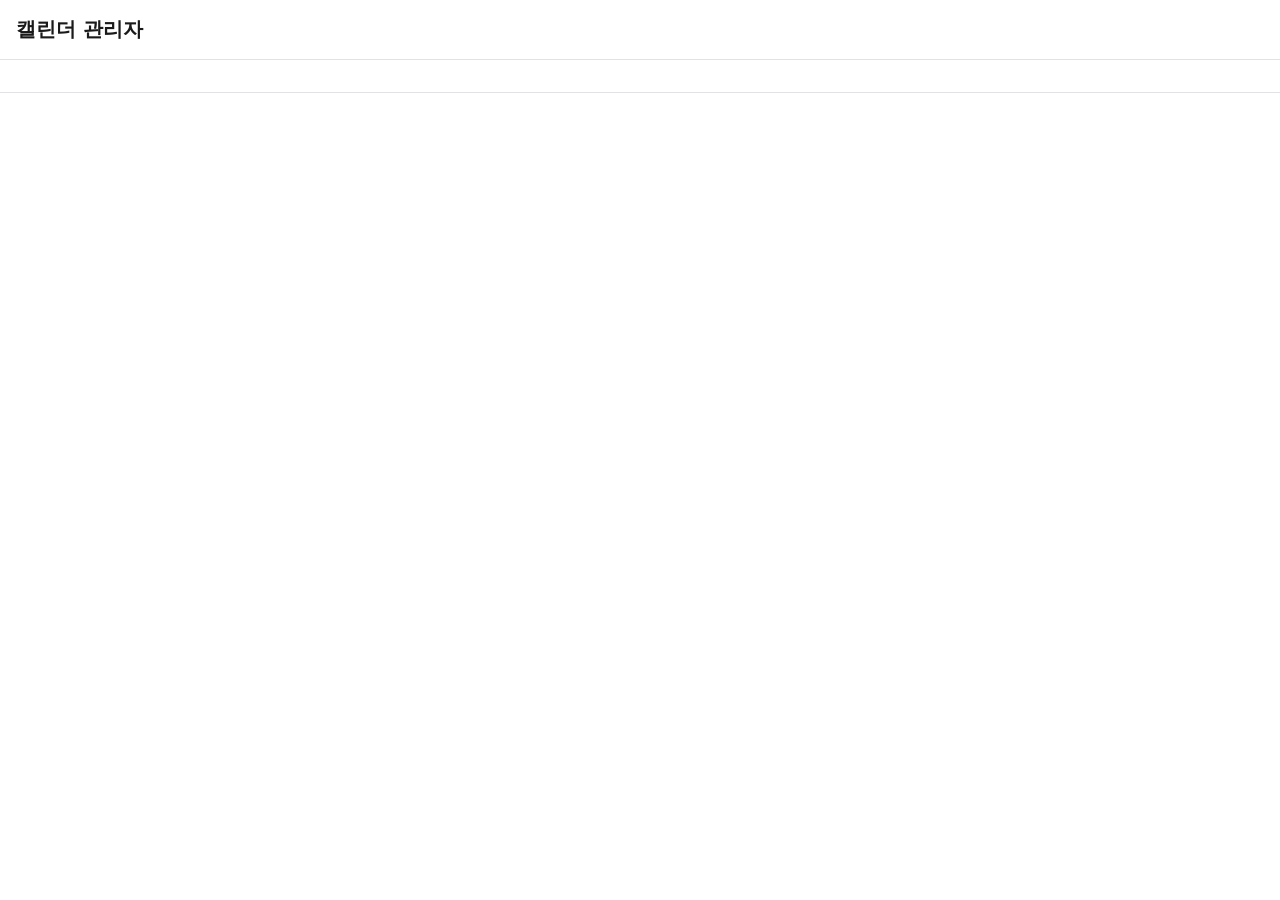
<file: admin.html>
<!doctype html>
<html lang="ko">
<head>
  <meta charset="utf-8" />
  <meta name="viewport" content="width=device-width, initial-scale=1" />
  <meta name="robots" content="noindex, nofollow" />
  <title>동아리 캘린더 — 관리자</title>
  <link rel="stylesheet" href="css/styles.css" />
</head>
<body>
  <header class="app-header">
    <h1 class="app-header__title">캘린더 관리자</h1>
  </header>

  <section class="auth-section">
    <div id="sign-in-button"></div>
    <span id="user-label" class="auth-section__user"></span>
    <button id="sign-out-button" type="button" class="auth-section__sign-out" hidden>로그아웃</button>
    <p id="auth-error" class="auth-error" role="alert" hidden></p>
  </section>

  <main id="admin-panel" class="admin-panel" hidden>
    <form id="event-form" class="event-form">
      <h2 id="form-mode" class="event-form__mode">새 일정 등록</h2>

      <fieldset class="event-form__type">
        <legend>일정 종류</legend>
        <label><input type="radio" name="eventType" value="band" checked /> 합주</label>
        <label><input type="radio" name="eventType" value="lesson" /> 레슨</label>
        <label><input type="radio" name="eventType" value="common" /> 공통 일정</label>
      </fieldset>

      <div id="team-field" class="event-form__field">
        <label for="team-select">밴드팀</label>
        <select id="team-select"></select>
        <p id="weekly-count-label" class="weekly-count-label"></p>
      </div>

      <div id="part-field" class="event-form__field" hidden>
        <label for="part-select">파트</label>
        <select id="part-select"></select>
      </div>

      <div id="common-title-field" class="event-form__field" hidden>
        <label for="title-input">일정 제목</label>
        <input id="title-input" type="text" placeholder="예: 정기 공연" />
      </div>

      <div class="event-form__field">
        <label for="date-input">날짜</label>
        <input id="date-input" type="date" required />
      </div>

      <div class="event-form__field">
        <label><input id="all-day-input" type="checkbox" /> 종일</label>
      </div>

      <div id="start-time-field" class="event-form__field">
        <label for="start-time-input">시작 시간</label>
        <input id="start-time-input" type="time" />
      </div>

      <div id="end-time-field" class="event-form__field">
        <label for="end-time-input">종료 시간</label>
        <input id="end-time-input" type="time" />
      </div>

      <div class="event-form__field">
        <label for="description-input">설명 (선택)</label>
        <textarea id="description-input" rows="2"></textarea>
      </div>

      <p id="form-error" class="form-error" role="alert" hidden></p>

      <div class="event-form__actions">
        <button id="submit-button" type="submit">등록</button>
        <button id="cancel-edit-button" type="button" hidden>수정 취소</button>
      </div>
    </form>

    <section class="admin-event-list-section">
      <h2>다가오는 일정 (60일)</h2>
      <ul id="event-list" class="admin-event-list"></ul>
    </section>
  </main>

  <script type="module" src="js/admin.js"></script>
</body>
</html>
</file>
<file: css/styles.css>
/* 디자인 토큰. 향후 UI를 다시 짤 때는 이 :root 값들과 아래 규칙들만 바꾸면 되고,
   JS 쪽(js/*.js)은 --event-hue 등 몇 개의 CSS 커스텀 프로퍼티만 넘겨줄 뿐 나머지
   시각적 결정(여백/모양/폰트/다크모드)은 전부 여기서 담당한다. */
:root {
  color-scheme: light dark;

  --color-bg: #ffffff;
  --color-surface: #f7f7f8;
  --color-border: #e2e2e6;
  --color-text: #1a1a1a;
  --color-text-muted: #6b6b70;
  --color-accent: #3b5bdb;
  --color-danger: #c0392b;
  --color-today-ring: #3b5bdb;

  --radius-sm: 4px;
  --radius-md: 8px;
  --space-1: 4px;
  --space-2: 8px;
  --space-3: 12px;
  --space-4: 16px;
  --space-5: 24px;

  --font-sans: system-ui, -apple-system, 'Malgun Gothic', 'Apple SD Gothic Neo', sans-serif;
}

@media (prefers-color-scheme: dark) {
  :root {
    --color-bg: #17181c;
    --color-surface: #1f2024;
    --color-border: #33343a;
    --color-text: #f1f1f2;
    --color-text-muted: #a3a3a8;
  }
}

* {
  box-sizing: border-box;
}

/* [hidden] 속성은 항상 이겨야 한다. 아래 컴포넌트 클래스들처럼 display: flex/grid를
   직접 지정하는 규칙과 특이도가 같으면(클래스 선택자 vs 속성 선택자) 소스 순서상 나중에
   오는 쪽이 이겨버려서 hidden이 무시되는 문제가 생긴다 — 그래서 여기서 명시적으로 고정한다. */
[hidden] {
  display: none !important;
}

body {
  margin: 0;
  font-family: var(--font-sans);
  background: var(--color-bg);
  color: var(--color-text);
}

button {
  font-family: inherit;
  cursor: pointer;
}

.app-header {
  display: flex;
  flex-wrap: wrap;
  align-items: center;
  justify-content: space-between;
  gap: var(--space-3);
  padding: var(--space-4);
  border-bottom: 1px solid var(--color-border);
}

.app-header__title {
  margin: 0;
  font-size: 1.25rem;
}

.app-header__legend {
  display: flex;
  gap: var(--space-3);
  font-size: 0.85rem;
  color: var(--color-text-muted);
}

.legend-item {
  display: inline-flex;
  align-items: center;
  gap: var(--space-1);
}

.legend-item__badge {
  display: inline-flex;
  align-items: center;
  justify-content: center;
  width: 1.2em;
  height: 1.2em;
  border-radius: var(--radius-sm);
  font-size: 0.75rem;
  background: #888;
  color: #fff;
}
.legend-item__badge[data-event-type='band'] { background: #3b5bdb; }
.legend-item__badge[data-event-type='lesson'] { background: transparent; border: 1px solid #3b5bdb; color: #3b5bdb; }
.legend-item__badge[data-event-type='common'] { background: hsl(222, 45%, 30%); }

.toolbar {
  display: flex;
  flex-wrap: wrap;
  align-items: center;
  gap: var(--space-3);
  padding: var(--space-3) var(--space-4);
  border-bottom: 1px solid var(--color-border);
}

.toolbar__tabs {
  display: flex;
  gap: var(--space-1);
}

.toolbar__tab {
  padding: var(--space-1) var(--space-3);
  border: 1px solid var(--color-border);
  background: var(--color-surface);
  border-radius: var(--radius-sm);
  color: var(--color-text);
}
.toolbar__tab[aria-selected='true'] {
  background: var(--color-accent);
  color: #fff;
  border-color: var(--color-accent);
}

.toolbar__nav {
  display: flex;
  align-items: center;
  gap: var(--space-2);
}
.toolbar__nav-button {
  border: 1px solid var(--color-border);
  background: var(--color-surface);
  color: var(--color-text);
  border-radius: var(--radius-sm);
  padding: var(--space-1) var(--space-2);
  font-size: 1rem;
}
.toolbar__today-button {
  border: 1px solid var(--color-border);
  background: var(--color-surface);
  color: var(--color-text);
  border-radius: var(--radius-sm);
  padding: var(--space-1) var(--space-3);
}

.toolbar__label {
  font-weight: 600;
  margin-left: auto;
}

.status-region {
  padding: var(--space-2) var(--space-4);
  color: var(--color-text-muted);
}

.error-region {
  display: flex;
  align-items: center;
  gap: var(--space-3);
  margin: var(--space-3) var(--space-4);
  padding: var(--space-3);
  border: 1px solid var(--color-danger);
  border-radius: var(--radius-md);
  color: var(--color-danger);
}
.error-region__retry {
  border: 1px solid var(--color-danger);
  background: transparent;
  color: var(--color-danger);
  border-radius: var(--radius-sm);
  padding: var(--space-1) var(--space-2);
}

.calendar-main {
  display: grid;
  grid-template-columns: 1fr 280px;
  gap: var(--space-4);
  padding: var(--space-4);
}

@media (max-width: 720px) {
  .calendar-main {
    grid-template-columns: 1fr;
  }
}

/* 실제 작업 환경은 대부분 모바일 — 좁은 화면에서는 여백/폰트를 줄여서 한 화면에
   더 들어오게 한다. */
@media (max-width: 480px) {
  .app-header {
    padding: var(--space-2) var(--space-3);
    gap: var(--space-2);
  }
  .app-header__title {
    font-size: 1.05rem;
  }
  .app-header__legend {
    gap: var(--space-2);
    font-size: 0.75rem;
  }
  .toolbar {
    padding: var(--space-2) var(--space-3);
    gap: var(--space-2);
  }
  .calendar-main {
    padding: var(--space-2);
    gap: var(--space-2);
  }
  .month-grid__cell {
    min-height: 64px;
    padding: 2px;
  }
  .month-grid__day-number {
    width: 1.4em;
    height: 1.4em;
    font-size: 0.78rem;
  }
  .event-chip {
    font-size: 0.68rem;
    padding: 1px 3px;
    gap: 2px;
  }
  /* 월간 뷰 칸이 7등분되면 폭이 ~50px 안팎이라, 배지(합/레/공/?)까지 넣으면 제목이 한 글자도
     못 남고 말줄임된다. 배지는 범례에서 이미 설명하니, 좁은 화면에서는 과감히 빼고 그
     공간을 전부 제목에 준다. */
  .month-grid .event-chip__badge {
    display: none;
  }
}

/* ---- 월간 그리드 ---- */

.month-grid__weekdays,
.month-grid__body {
  display: grid;
  grid-template-columns: repeat(7, 1fr);
}

.month-grid__weekday {
  padding: var(--space-1);
  text-align: center;
  font-size: 0.8rem;
  color: var(--color-text-muted);
}

.month-grid__cell {
  min-width: 0;
  overflow: hidden;
  min-height: 84px;
  border: 1px solid var(--color-border);
  background: var(--color-bg);
  color: var(--color-text);
  text-align: left;
  padding: var(--space-1);
  display: flex;
  flex-direction: column;
  gap: var(--space-1);
  font: inherit;
}
.month-grid__cell--outside {
  color: var(--color-text-muted);
  background: var(--color-surface);
}
/* 선택된 날짜는 클릭할 때마다 이동하는 표시 — 셀 전체에 링을 친다.
   "오늘" 표시(날짜 숫자 배지, 아래)와는 별개 — 둘이 같은 시각 언어를 쓰면
   선택해도 안 움직이는 것처럼 보여 혼동을 준다. */
.month-grid__cell--selected {
  box-shadow: inset 0 0 0 2px var(--color-accent);
}

.month-grid__day-number {
  display: inline-flex;
  align-items: center;
  justify-content: center;
  width: 1.6em;
  height: 1.6em;
  border-radius: 50%;
  font-size: 0.85rem;
}
/* 오늘은 날짜 숫자에 고정 배지 — 어느 뷰/선택 상태에서도 항상 같은 자리에서 식별 가능. */
.month-grid__cell--today .month-grid__day-number {
  background: var(--color-today-ring);
  color: #fff;
  font-weight: 600;
}

.month-grid__chips {
  min-width: 0;
  display: flex;
  flex-direction: column;
  gap: 2px;
}

.month-grid__overflow {
  font-size: 0.7rem;
  color: var(--color-text-muted);
}

/* ---- 주간 그리드 ---- */

.week-grid {
  display: grid;
  grid-template-columns: repeat(7, 1fr);
  gap: var(--space-2);
}

.week-grid__column {
  min-width: 0;
  overflow: hidden;
  border: 1px solid var(--color-border);
  border-radius: var(--radius-md);
  padding: var(--space-2);
  display: flex;
  flex-direction: column;
  gap: var(--space-2);
  min-height: 320px;
}
/* 선택된 날짜 = 컬럼 전체 링(클릭할 때마다 이동). 오늘 표시는 아래 day-number 배지가 담당 —
   월간 뷰와 같은 원칙. */
.week-grid__column--selected {
  box-shadow: inset 0 0 0 2px var(--color-accent);
}

.week-grid__day-header {
  border: none;
  background: transparent;
  color: var(--color-text);
  font-weight: 600;
  text-align: left;
  padding: 0;
  display: flex;
  align-items: center;
  gap: var(--space-1);
}

.week-grid__day-number {
  display: inline-flex;
  align-items: center;
  justify-content: center;
  width: 1.6em;
  height: 1.6em;
  border-radius: 50%;
}
.week-grid__column--today .week-grid__day-number {
  background: var(--color-today-ring);
  color: #fff;
}

.week-grid__all-day,
.week-grid__timed {
  min-width: 0;
  display: flex;
  flex-direction: column;
  gap: var(--space-1);
}

.week-grid__overflow {
  font-size: 0.75rem;
  color: var(--color-text-muted);
}

@media (max-width: 720px) {
  .week-grid {
    grid-template-columns: 1fr;
  }
}

/* ---- 이벤트 칩: 타입별 스타일은 전부 data-event-type으로 분기.
   JS는 --event-bg/--event-border/--event-fg 세 값만 넘긴다. ---- */

.event-chip {
  min-width: 0;
  overflow: hidden;
  border-radius: var(--radius-sm);
  padding: 2px 4px;
  font-size: 0.75rem;
  display: flex;
  align-items: center;
  gap: 4px;
  background: var(--event-bg);
  border: 1px solid var(--event-border);
  color: var(--event-fg);
}

.event-chip[data-event-type='lesson'] {
  border-left-width: 4px;
}

.event-chip[data-event-type='unknown'] {
  border-style: dashed;
}

.event-chip__badge {
  flex: none;
  display: inline-flex;
  align-items: center;
  justify-content: center;
  width: 1.3em;
  height: 1.3em;
  border-radius: 3px;
  font-size: 0.65rem;
  background: rgba(0, 0, 0, 0.25);
}

.event-chip__title {
  overflow: hidden;
  text-overflow: ellipsis;
  white-space: nowrap;
}

.event-chip--week {
  flex-direction: column;
  align-items: stretch;
  padding: var(--space-1) var(--space-2);
}
.event-chip__line1 {
  min-width: 0;
  display: flex;
  align-items: center;
  gap: 4px;
}
.event-chip__caption {
  font-size: 0.68rem;
  opacity: 0.85;
}

/* ---- 상세 패널 ---- */

.day-detail {
  border: 1px solid var(--color-border);
  border-radius: var(--radius-md);
  padding: var(--space-3);
  color: var(--color-text-muted);
}
.day-detail--empty {
  display: flex;
  align-items: center;
  justify-content: center;
  text-align: center;
}

.day-detail__heading {
  margin: 0 0 var(--space-2);
  font-size: 1rem;
  color: var(--color-text);
}

.day-detail__list {
  list-style: none;
  margin: 0;
  padding: 0;
  display: flex;
  flex-direction: column;
  gap: var(--space-2);
}

.day-detail__item {
  display: flex;
  gap: var(--space-2);
  padding: var(--space-2);
  border-radius: var(--radius-sm);
  border: 1px solid var(--event-border);
  background: var(--event-bg);
  color: var(--event-fg);
}

.day-detail__badge {
  flex: none;
  display: inline-flex;
  align-items: center;
  justify-content: center;
  width: 1.6em;
  height: 1.6em;
  border-radius: 3px;
  background: rgba(0, 0, 0, 0.25);
}

.day-detail__title {
  font-weight: 600;
}
.day-detail__meta {
  font-size: 0.8rem;
  opacity: 0.9;
}
.day-detail__description {
  font-size: 0.8rem;
  margin-top: var(--space-1);
}

/* ---- 관리자 페이지 ---- */

.auth-section {
  display: flex;
  align-items: center;
  gap: var(--space-3);
  padding: var(--space-4);
  border-bottom: 1px solid var(--color-border);
}

.auth-error,
.form-error {
  color: var(--color-danger);
  width: 100%;
}

.admin-panel {
  display: grid;
  grid-template-columns: 380px 1fr;
  gap: var(--space-5);
  padding: var(--space-4);
}

@media (max-width: 800px) {
  .admin-panel {
    grid-template-columns: 1fr;
  }
}

.event-form {
  display: flex;
  flex-direction: column;
  gap: var(--space-3);
  border: 1px solid var(--color-border);
  border-radius: var(--radius-md);
  padding: var(--space-4);
}

.event-form__type {
  display: flex;
  gap: var(--space-3);
  border: none;
  padding: 0;
  margin: 0;
}

.event-form__field {
  display: flex;
  flex-direction: column;
  gap: var(--space-1);
}

.weekly-count-label {
  font-size: 0.8rem;
  color: var(--color-text-muted);
  margin: 0;
}
.weekly-count-label[data-over-cap='true'] {
  color: var(--color-danger);
  font-weight: 600;
}

.event-form__actions {
  display: flex;
  gap: var(--space-2);
}

.admin-event-list {
  list-style: none;
  margin: 0;
  padding: 0;
  display: flex;
  flex-direction: column;
  gap: var(--space-1);
}
.admin-event-list__item {
  display: flex;
  align-items: center;
  gap: var(--space-2);
  padding: var(--space-2);
  border-bottom: 1px solid var(--color-border);
}
.admin-event-list__item span {
  flex: 1;
}

:focus-visible {
  outline: 2px solid var(--color-accent);
  outline-offset: 2px;
}
</file>
